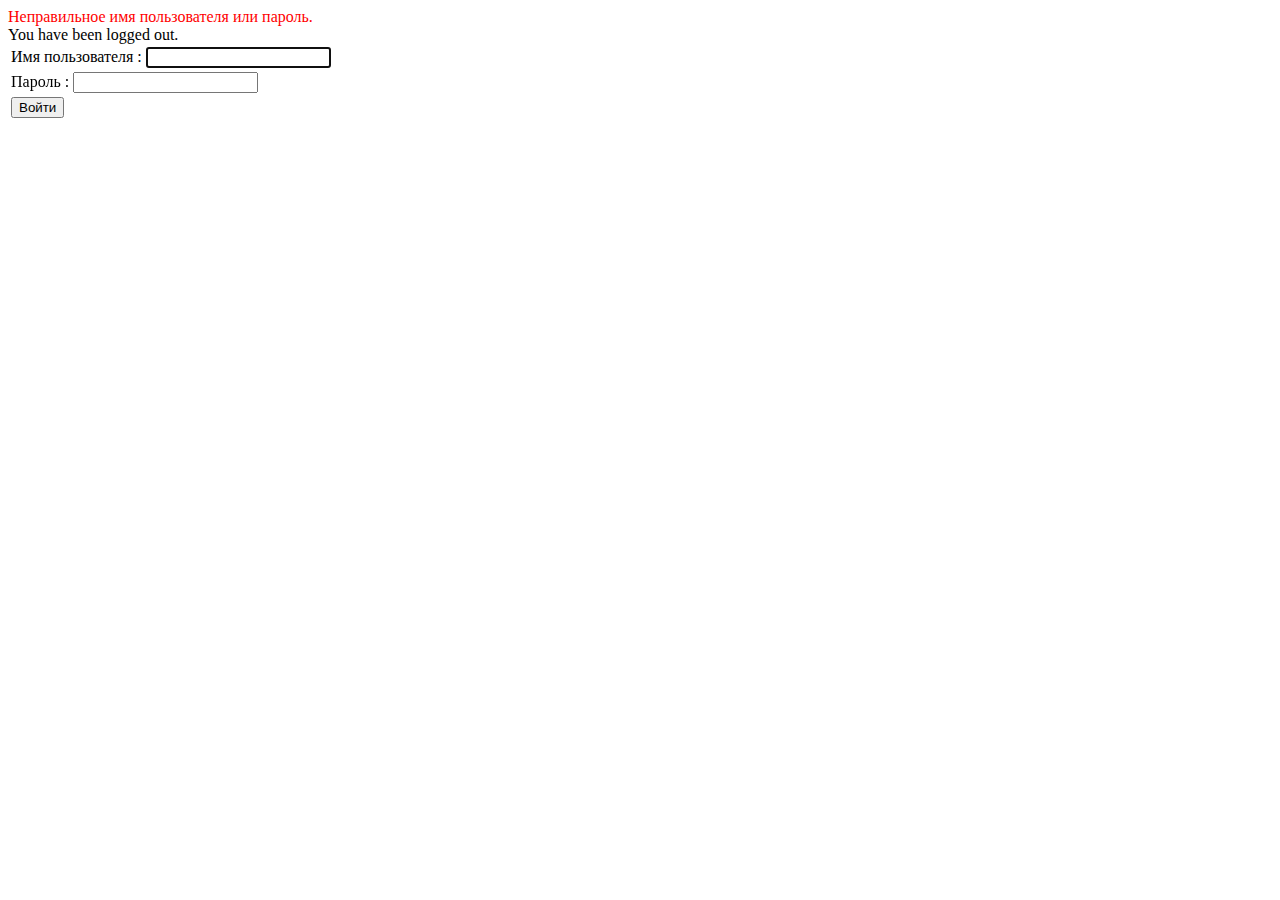
<file: src/main/resources/templates/login.html>
<!DOCTYPE html>
<html xmlns:th="http://www.thymeleaf.org">
    <head lang="ru">
        <title>Login Form</title>
        <!--/*/ <th:block th:include="fragments/headerinc :: head"></th:block> /*/-->
    </head>
    <body>
        <div class="container">
            <!--/*/ <th:block th:include="fragments/header :: header"></th:block> /*/-->
            <div th:if="${param.error}">
                <label style="color:red">Неправильное имя пользователя или пароль.</label>
            </div>
            <div th:if="${param.logout}">
                <label>
                    You have been logged out.
                </label>
            </div>

            <form th:action="@{/login}" method="post">

                <table class="table table-striped">
                    <tr>
                        <td><label> Имя пользователя : <input type="text" name="username" autofocus="true"/> </label></td>
                    </tr>
                    <tr>
                        <td><label> Пароль : <input type="password" name="password"/> </label></td>
                    </tr>
                    <tr>
                        <td> <button type="submit" class="btn btn-default">Войти</button></td>
                    </tr>
                </table>

            </form>
        </div>
    </body>
</html>
</file>
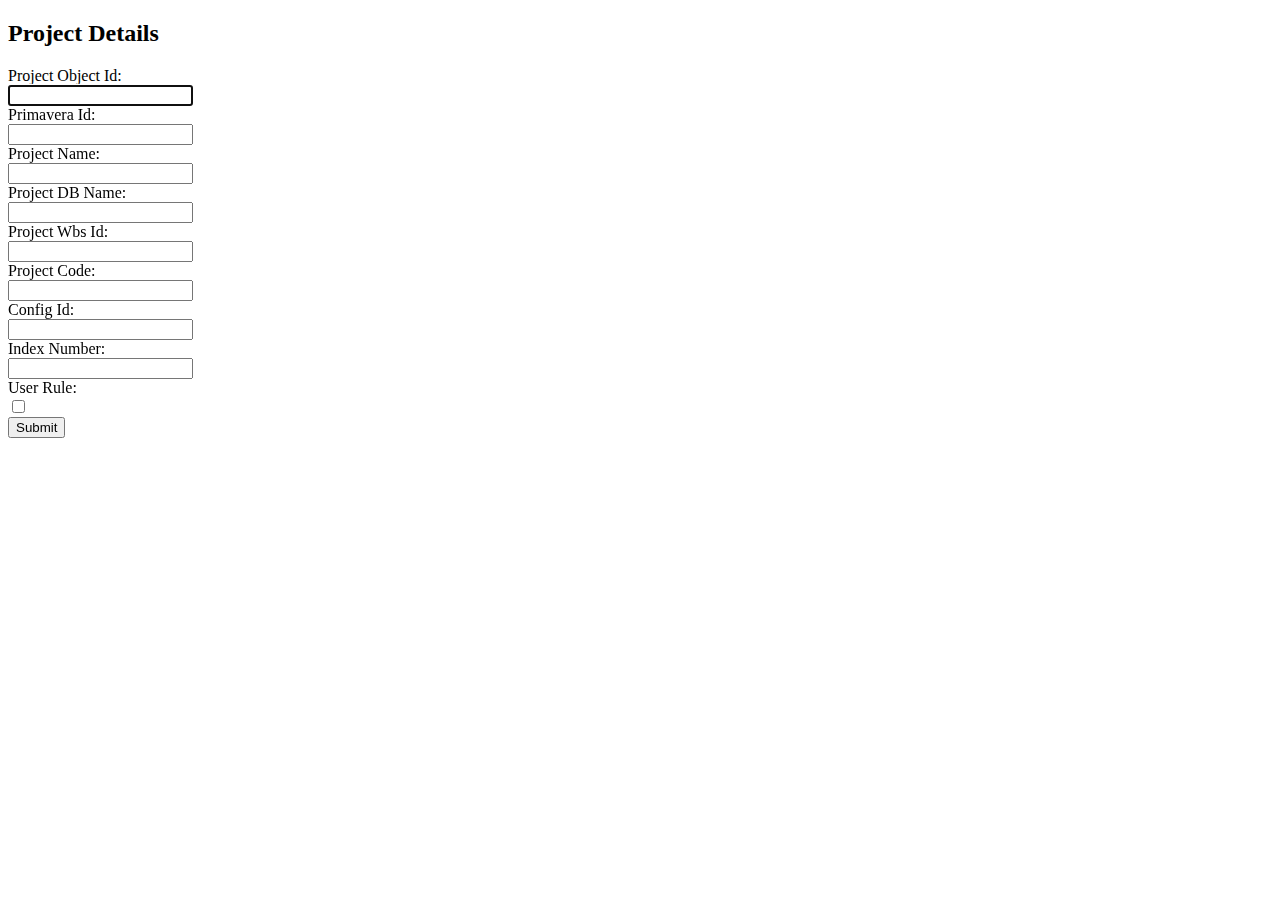
<file: src/main/resources/templates/projectform.html>
<!DOCTYPE html>
<html xmlns:th="http://www.thymeleaf.org">
<head lang="ru">
    <title>Форма проекта</title>
    <!--/*/ <th:block th:include="fragments/headerinc :: head"></th:block> /*/-->
</head>
<body>
<div class="container">
    <!--/*/ <th:block th:include="fragments/header :: header"></th:block> /*/-->

    <h2>Project Details</h2>
    <div>
        <form class="form-horizontal" th:object="${project}" th:action="@{/project}" method="post">
            <input type="hidden" th:field="*{project.id}"/>
            <div class="form-group">
                <label class="col-sm-2 control-label">Project Object Id:</label>
                <div class="col-sm-10">
                    <input type="text" class="form-control" th:field="*{project.projectObjectId}" autofocus="true"/>
                </div>
            </div>
            <div class="form-group">
                <label class="col-sm-2 control-label">Primavera Id:</label>
                <div class="col-sm-10">
                    <input type="text" class="form-control" th:field="*{project.primaveraId}"/>
                </div>
            </div>
            <div class="form-group">
                <label class="col-sm-2 control-label">Project Name:</label>
                <div class="col-sm-10">
                    <input type="text" class="form-control" th:field="*{project.projectName}"/>
                </div>
            </div>
            <div class="form-group">
                <label class="col-sm-2 control-label">Project DB Name:</label>
                <div class="col-sm-10">
                    <input type="text" class="form-control" th:field="*{project.projectDbName}"/>
                </div>
            </div>
            <div class="form-group">
                <label class="col-sm-2 control-label">Project Wbs Id:</label>
                <div class="col-sm-10">
                    <input type="text" class="form-control" th:field="*{project.projectWbsId}"/>
                </div>
            </div>
            <div class="form-group">
                <label class="col-sm-2 control-label">Project Code:</label>
                <div class="col-sm-10">
                    <input type="text" class="form-control" th:field="*{project.projectCode}"/>
                </div>
            </div>
            <div class="form-group">
                <label class="col-sm-2 control-label">Config Id:</label>
                <div class="col-sm-10">
                    <input type="text" class="form-control" th:field="*{project.configId}"/>
                </div>
            </div>
            <div class="form-group">
                <label class="col-sm-2 control-label">Index Number:</label>
                <div class="col-sm-10">
                    <input type="text" class="form-control" th:field="*{project.indexNumber}"/>
                </div>
            </div>
            <div class="form-group" th:each="role, status : *{allRoles}">
                <label class="col-sm-2 control-label">User Rule:</label>
                <div class="col-sm-10">
                    <input type="checkbox" class="form-control" th:checked="${#lists.contains(project.roleIds, role.id)}"
                           th:value="${role.id}"
                           th:field="*{roleIds}"
                           th:text="${role.name}"/>
                </div>
            </div>
            <div class="row">
                <button type="submit" class="btn btn-default">Submit</button>
            </div>
        </form>
    </div>
</div>
</body>
</html>
</file>
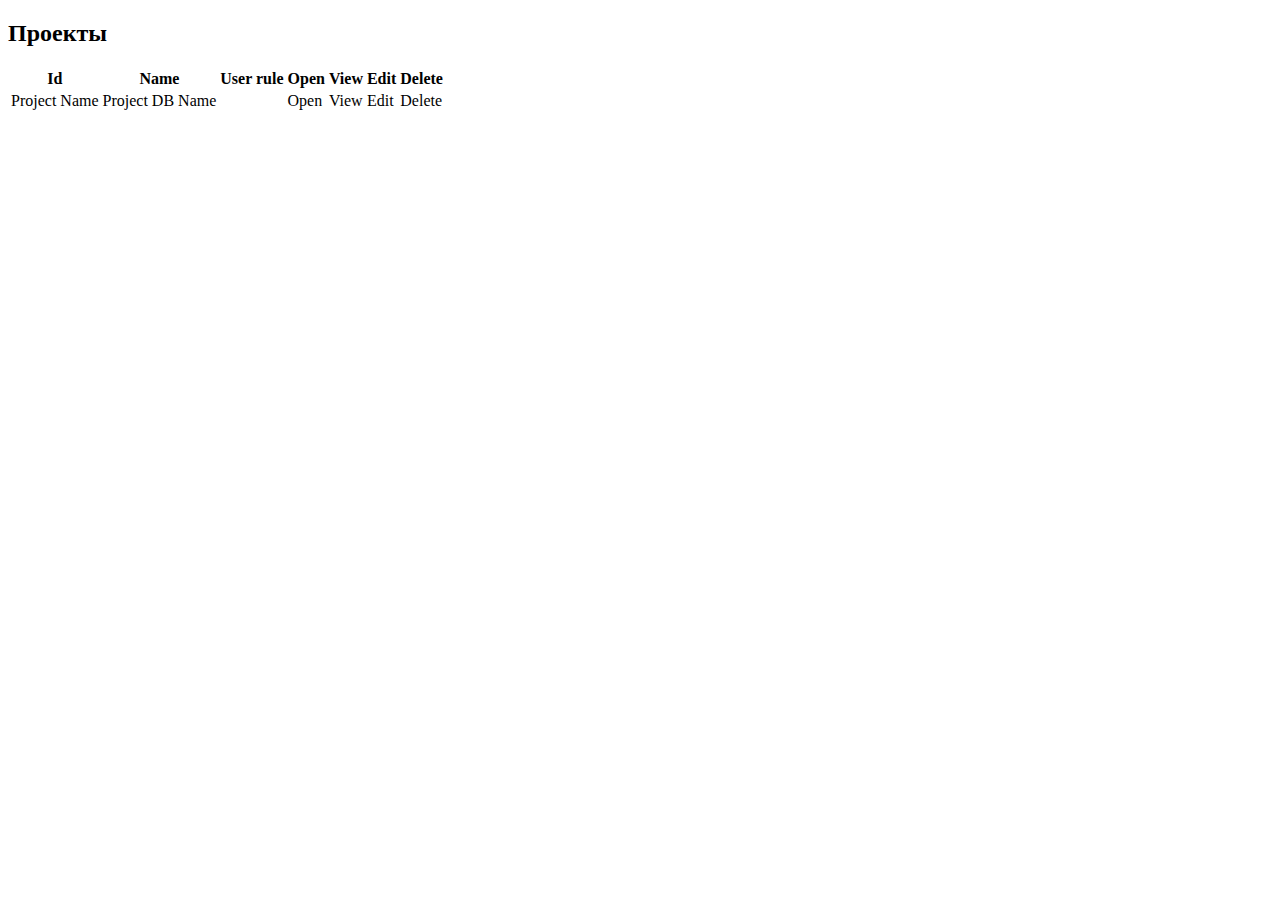
<file: src/main/resources/templates/projects.html>
<!DOCTYPE html>
<html xmlns:th="http://www.thymeleaf.org" xmlns:sec="http://www.thymeleaf.org/extras/spring-security">
<head lang="ru">
    <title>Список проектов</title>
    <!--/*/ <th:block th:include="fragments/headerinc :: head"></th:block> /*/-->
</head>
<body>
<div class="container">
    <!--/*/ <th:block th:include="fragments/header :: header"></th:block> /*/-->
    <div th:if="${not #lists.isEmpty(projects)}">
        <form th:action="@{/logout}" method="post">
            <div class="col-sm-10"><h2>Проекты</h2></div>
        </form>
            <table class="table table-striped">
                <tr>
                    <th>Id</th>
                    <th>Name</th>
                    <th>User rule</th>
                    <th>Open</th>
                    <th>View</th>
                    <th sec:authorize="hasAuthority('ADMIN')">Edit</th>
                    <th sec:authorize="hasAuthority('ADMIN')">Delete</th>
                </tr>
                <tr th:each="project : ${projects}">
                    <div th:if="${#lists.containsAll(#authentication.getAuthorities(), project.authorities)}">
                        <td th:text="${project.projectName}">Project Name</td>
                        <td th:text="${project.projectDbName}">Project DB Name</td>
                        <td><p th:each="role : ${project.roles}" th:text="${role}"></p></td>
                        <td><a th:href="${'/project_view/' + project.id}">Open</a> </td>
                        <td><a th:href="${'/project/' + project.id}">View</a> </td>
                        <td sec:authorize="hasAuthority('ADMIN')"><a th:href="${'/project/edit/' + project.id}">Edit</a> </td>
                        <td sec:authorize="hasAuthority('ADMIN')"><a th:href="${'/project/delete/' + project.id}">Delete</a> </td>
                    </div>
                </tr>
            </table>
    </div>
</div>
</body>
</html>
</file>
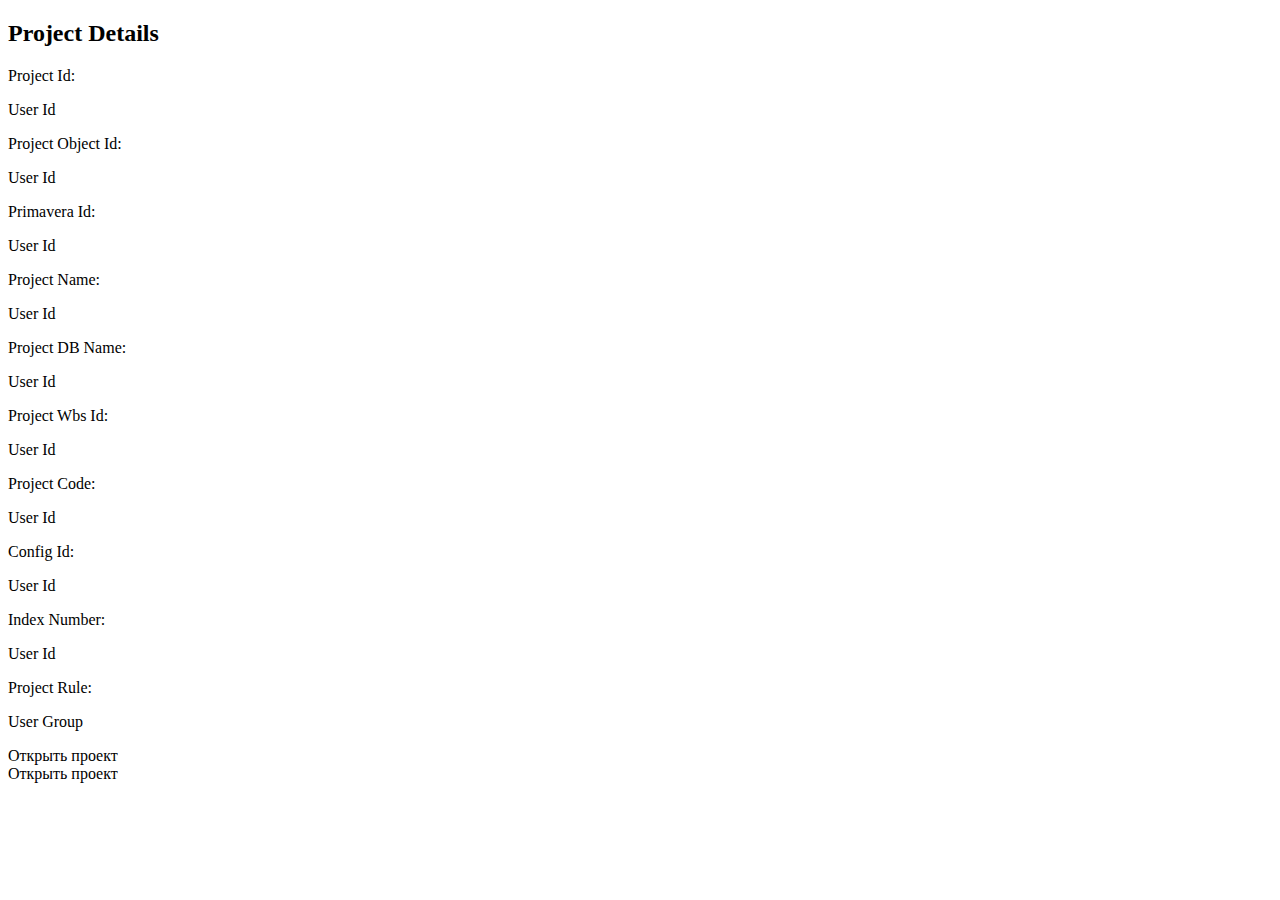
<file: src/main/resources/templates/projectshow.html>
<!DOCTYPE html>
<html xmlns:th="http://www.thymeleaf.org">
<head  lang="ru">
    <title>Проект</title>
    <!--/*/ <th:block th:include="fragments/headerinc :: head"></th:block> /*/-->
</head>
<body>
<div class="container">
    <!--/*/ <th:block th:include="fragments/header :: header"></th:block> /*/-->
    <h2>Project Details</h2>
    <div>
        <form class="form-horizontal" th:object="${project}">
            <div class="form-group">
                <label class="col-sm-2 control-label">Project Id:</label>
                <div class="col-sm-10">
                    <p class="form-control-static" th:text="*{id}">User Id</p></div>
            </div>
            <div class="form-group">
                <label class="col-sm-2 control-label">Project Object Id:</label>
                <div class="col-sm-10">
                    <p class="form-control-static" th:text="*{projectObjectId}">User Id</p></div>
            </div>
            <div class="form-group">
                <label class="col-sm-2 control-label">Primavera Id:</label>
                <div class="col-sm-10">
                    <p class="form-control-static" th:text="*{primaveraId}">User Id</p></div>
            </div>
            <div class="form-group">
                <label class="col-sm-2 control-label">Project Name:</label>
                <div class="col-sm-10">
                    <p class="form-control-static" th:text="*{projectName}">User Id</p></div>
            </div>
            <div class="form-group">
                <label class="col-sm-2 control-label">Project DB Name:</label>
                <div class="col-sm-10">
                    <p class="form-control-static" th:text="*{projectDbName}">User Id</p></div>
            </div>
            <div class="form-group">
                <label class="col-sm-2 control-label">Project Wbs Id:</label>
                <div class="col-sm-10">
                    <p class="form-control-static" th:text="*{projectWbsId}">User Id</p></div>
            </div>
            <div class="form-group">
                <label class="col-sm-2 control-label">Project Code:</label>
                <div class="col-sm-10">
                    <p class="form-control-static" th:text="*{projectCode}">User Id</p></div>
            </div>
            <div class="form-group">
                <label class="col-sm-2 control-label">Config Id:</label>
                <div class="col-sm-10">
                    <p class="form-control-static" th:text="*{configId}">User Id</p></div>
            </div>
            <div class="form-group">
                <label class="col-sm-2 control-label">Index Number:</label>
                <div class="col-sm-10">
                    <p class="form-control-static" th:text="*{indexNumber}">User Id</p></div>
            </div>
            <div class="form-group" th:each="role : *{roles}">
                <label class="col-sm-2 control-label">Project Rule:</label>
                <div class="col-sm-10">
                    <p class="form-control-static" th:text="${role}">User Group</p>
                </div>
            </div>
            <div class="form-group">
                <label class="col-sm-2 control-label">Открыть проект</label>
                <div class="col-sm-10">
                    <a th:href="${'/project_view/' + project.id}">Открыть проект</a>
                </div>
            </div>
        </form>
    </div>
</div>
</body>
</html>
</file>
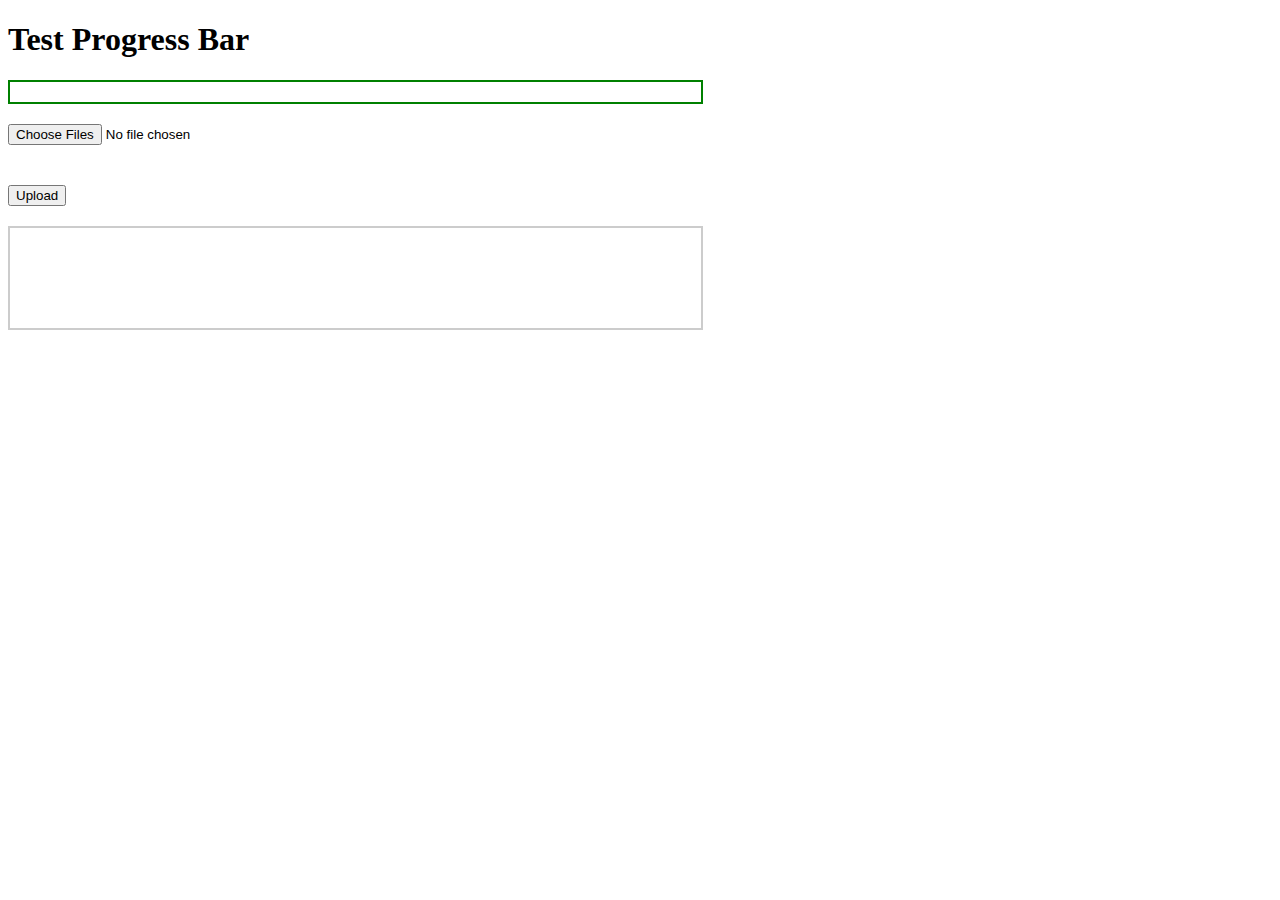
<file: src/main/resources/templates/test.html>
<!DOCTYPE html>
<html xmlns:th="http://www.thymeleaf.org" xmlns:sec="http://www.thymeleaf.org/extras/spring-security">
<head lang="ru">
    <script>
        var totalFileLength, totalUploaded, fileCount, filesUploaded;

        //To log everything on console
        function debug(s) {
            var debug = document.getElementById('debug');
            if (debug) {
                debug.innerHTML = debug.innerHTML + '<br/>' + s;
            }
        }

        //Will be called when upload is completed
        function onUploadComplete(e) {
            totalUploaded += document.getElementById('files').files[filesUploaded].size;
            filesUploaded++;
            debug('complete ' + filesUploaded + " of " + fileCount);
            debug('totalUploaded: ' + totalUploaded);
            /*<![CDATA[*/
            if (filesUploaded < fileCount) {
                uploadNext();
            } else {
                var bar = document.getElementById('bar');
                bar.style.width = '100%';
                bar.innerHTML = '100% complete';
                alert('Finished uploading file(s)');
            }
            /*]]>*/
        }

        //Will be called when user select the files in file control
        function onFileSelect(e) {
            var files = e.target.files; // FileList object
            var output = [];
            fileCount = files.length;
            totalFileLength = 0;
            /*<![CDATA[*/
            for (var i = 0; i < fileCount; i++) {
                var file = files[i];
                output.push(file.name, ' (', file.size, ' bytes, ', file.lastModifiedDate.toLocaleDateString(), ')');
                output.push('<br/>');
                debug('add ' + file.size);
                totalFileLength += file.size;
            }
             /*]]>*/
            document.getElementById('selectedFiles').innerHTML = output.join('');
            debug('totalFileLength:' + totalFileLength);
        }

        //This will continueously update the progress bar
        function onUploadProgress(e) {
            if (e.lengthComputable) {
                var percentComplete = parseInt((e.loaded + totalUploaded) * 100 / totalFileLength);
                var bar = document.getElementById('bar');
                bar.style.width = percentComplete + '%';
                bar.innerHTML = percentComplete + ' % complete';
            } else {
                debug('unable to compute');
            }
        }

        //the Ouchhh !! moments will be captured here
        function onUploadFailed(e) {
            alert("Error uploading file");
        }

        //Pick the next file in queue and upload it to remote server
        function uploadNext() {
            var xhr = new XMLHttpRequest();
            var fd = new FormData();
            var file = document.getElementById('files').files[filesUploaded];
            fd.append("multipartFile", file);
            xhr.upload.addEventListener("progress", onUploadProgress, false);
            xhr.addEventListener("load", onUploadComplete, false);
            xhr.addEventListener("error", onUploadFailed, false);
            xhr.open("POST", "save_file");
            debug('uploading ' + file.name);
            xhr.send(fd);
        }

        //Let's begin the upload process
        function startUpload() {
            totalUploaded = filesUploaded = 0;
            uploadNext();
        }

        //Event listeners for button clicks
        window.onload = function() {
            console.log('test');
            document.getElementById('files').addEventListener('change', onFileSelect, false);
            document.getElementById('uploadButton').addEventListener('click', startUpload, false);
        }
    </script>
    <title>Список проектов</title>
    <!--/*/ <th:block th:include="fragments/headerinc :: head"></th:block> /*/-->
</head>
<body>
<div class="container">
    <div style="width:55%">
        <h1>Test Progress Bar</h1>
        <div id='progressBar' style='height: 20px; border: 2px solid green; margin-bottom: 20px'>
            <div id='bar' style='height: 100%; background: #33dd33; width: 0%'>
            </div>
        </div>
        <form style="margin-bottom: 20px">
            <input type='file' id="files" multiple="multiple" style="margin-bottom: 20px"/><br/>
            <output id="selectedFiles"></output>
            <input id='uploadButton' type='button' value="Upload" style="margin-top: 20px"/>
        </form>
        <div id='debug' style='height: 100px; border: 2px solid #ccc; overflow: auto'></div>
    </div>
</div>
</body>
</html>
</file>
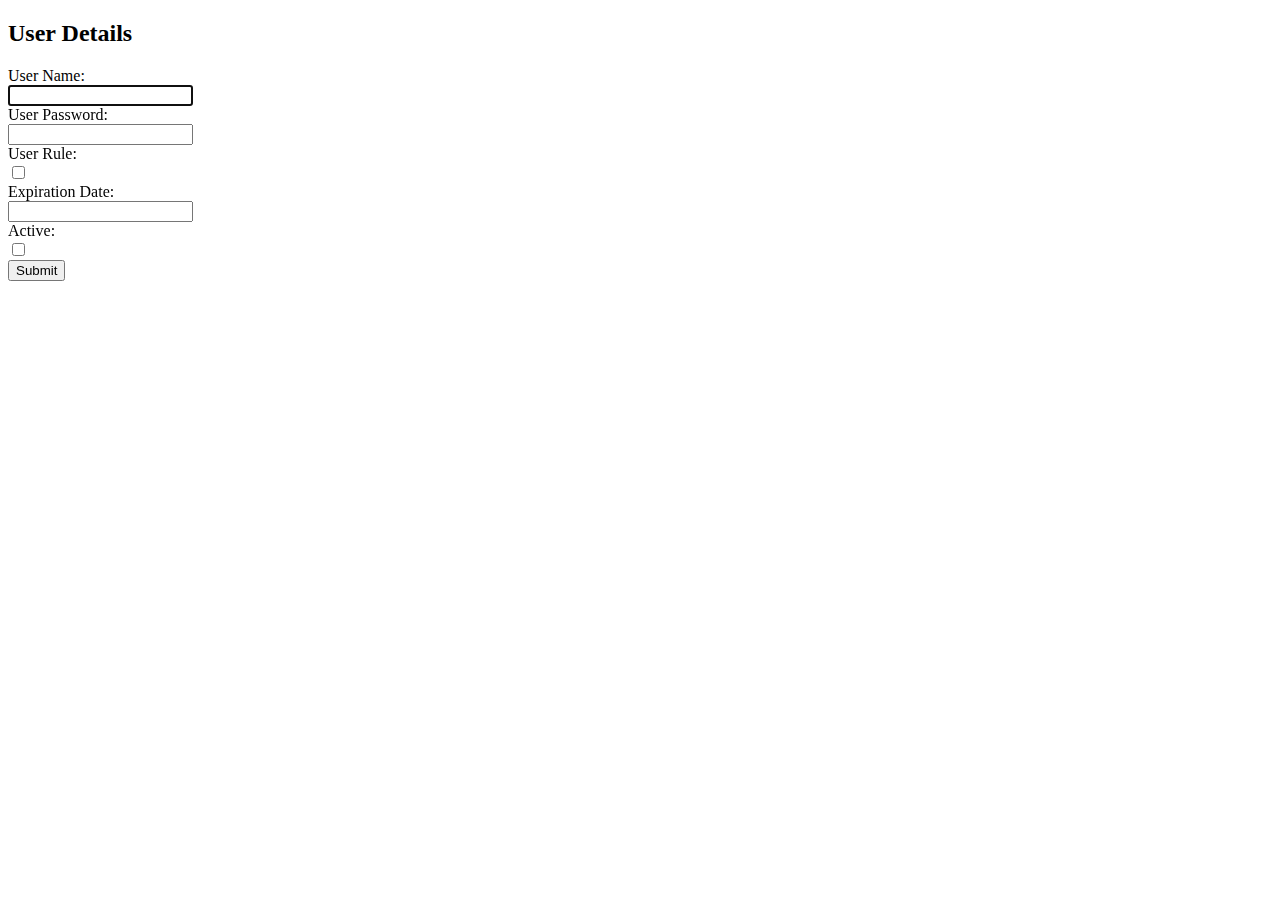
<file: src/main/resources/templates/userform.html>
<!DOCTYPE html>
<html xmlns:th="http://www.thymeleaf.org">
    <head lang="ru">
        <title>Форма пользователя</title>
        <!--/*/ <th:block th:include="fragments/headerinc :: head"></th:block> /*/-->
    </head>
    <body>
        <div class="container">
            <!--/*/ <th:block th:include="fragments/header :: header"></th:block> /*/-->

            <h2>User Details</h2>
            <div>
                <form class="form-horizontal" th:object="${createUserFormModel}" th:action="@{/user}" method="post">
                    <input type="hidden" th:field="*{user.id}"/>
                    <div class="form-group">
                        <label class="col-sm-2 control-label">User Name:</label>
                        <div class="col-sm-10">
                            <input type="text" class="form-control" th:field="*{user.name}" autofocus="true"/>
                        </div>
                    </div>
                    <div class="form-group" th:if="${createUserFormModel.user.id == null}">
                        <label class="col-sm-2 control-label">User Password:</label>
                        <div class="col-sm-10">
                            <input type="password" class="form-control" th:field="*{user.password}"/>
                        </div>
                    </div>
                    <div class="form-group" th:each="role, status : *{allRoles}">
                        <label class="col-sm-2 control-label">User Rule:</label>
                        <div class="col-sm-10">
                            <input type="checkbox" class="form-control" th:checked="${#lists.contains(createUserFormModel.roleIds, role.id)}"
                                   th:value="${role.id}"
                                   th:field="*{roleIds}"
                                   th:text="${role.name}"/>
                        </div>
                    </div>
                    <div class="form-group">
                        <label class="col-sm-2 control-label">Expiration Date:</label>
                        <div class="col-sm-10">
                            <input id="expirationDate" type="text" class="form-control" th:field="*{user.expirationDate}"/>
                        </div>
                    </div>
                    <div class="form-group">
                        <label class="col-sm-2 control-label">Active:</label>
                        <div class="col-sm-10">
                            <input type="checkbox" class="form-control" th:field="*{user.active}"/>
                        </div>
                    </div>
                    <div class="row">
                        <button type="submit" class="btn btn-default">Submit</button>
                    </div>
                </form>
            </div>
        </div>
        <script>
            $(function () {
                $('#expirationDate').datepicker({dateFormat: 'dd-mm-yy'});
                $.datepicker.setDefaults( $.datepicker.regional[ "ru" ] );
            });
        </script>
    </body>
</html>
</file>
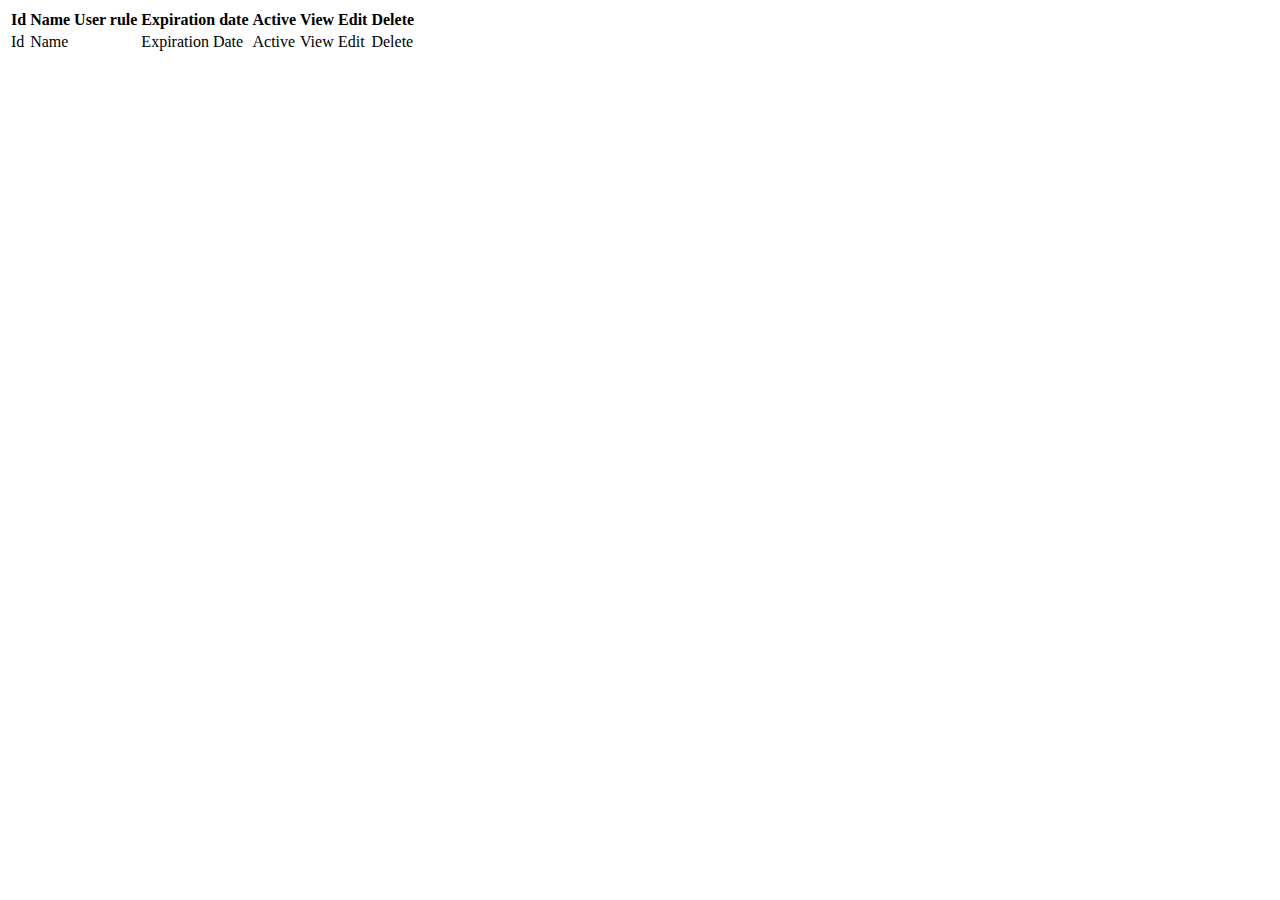
<file: src/main/resources/templates/users.html>
<!DOCTYPE html>
<html xmlns:th="http://www.thymeleaf.org" xmlns:sec="http://www.thymeleaf.org/extras/spring-security">
    <head lang="ru">
        <title>Список пользователей</title>
        <!--/*/ <th:block th:include="fragments/headerinc :: head"></th:block> /*/-->
    </head>
    <body>
        <div class="container">
            <!--/*/ <th:block th:include="fragments/header :: header"></th:block> /*/-->
            <div th:if="${not #lists.isEmpty(users)}">
                <table class="table table-striped">
                    <tr>
                        <th>Id</th>
                        <th>Name</th>
                        <th>User rule</th>
                        <th>Expiration date</th>
                        <th>Active</th>
                        <th sec:authorize="hasAuthority('ADMIN')">View</th>
                        <th sec:authorize="hasAuthority('ADMIN')">Edit</th>
                        <th sec:authorize="hasAuthority('ADMIN')">Delete</th>
                    </tr>
                    <tr th:each="user : ${users}">
                        <td th:text="${user.id}">Id</td>
                        <td th:text="${user.name}">Name</td>
                        <td><p th:each="role : ${user.roles}" th:text="${role}"></p></td>
                        <td th:text="${#dates.format(user.expirationDate, 'dd.MM.yyyy')}">Expiration Date</td>
                        <td th:text="${user.active}">Active</td>
                        <td sec:authorize="hasAuthority('ADMIN')"><a th:href="${'/user/' + user.id}">View</a> </td>
                        <td sec:authorize="hasAuthority('ADMIN')"><a th:href="${'/user/edit/' + user.id}">Edit</a> </td>
                        <td sec:authorize="hasAuthority('ADMIN')"><a th:href="${'/user/delete/' + user.id}">Delete</a> </td>
                    </tr>
                </table>

            </div>
        </div>
    </body>
</html>
</file>
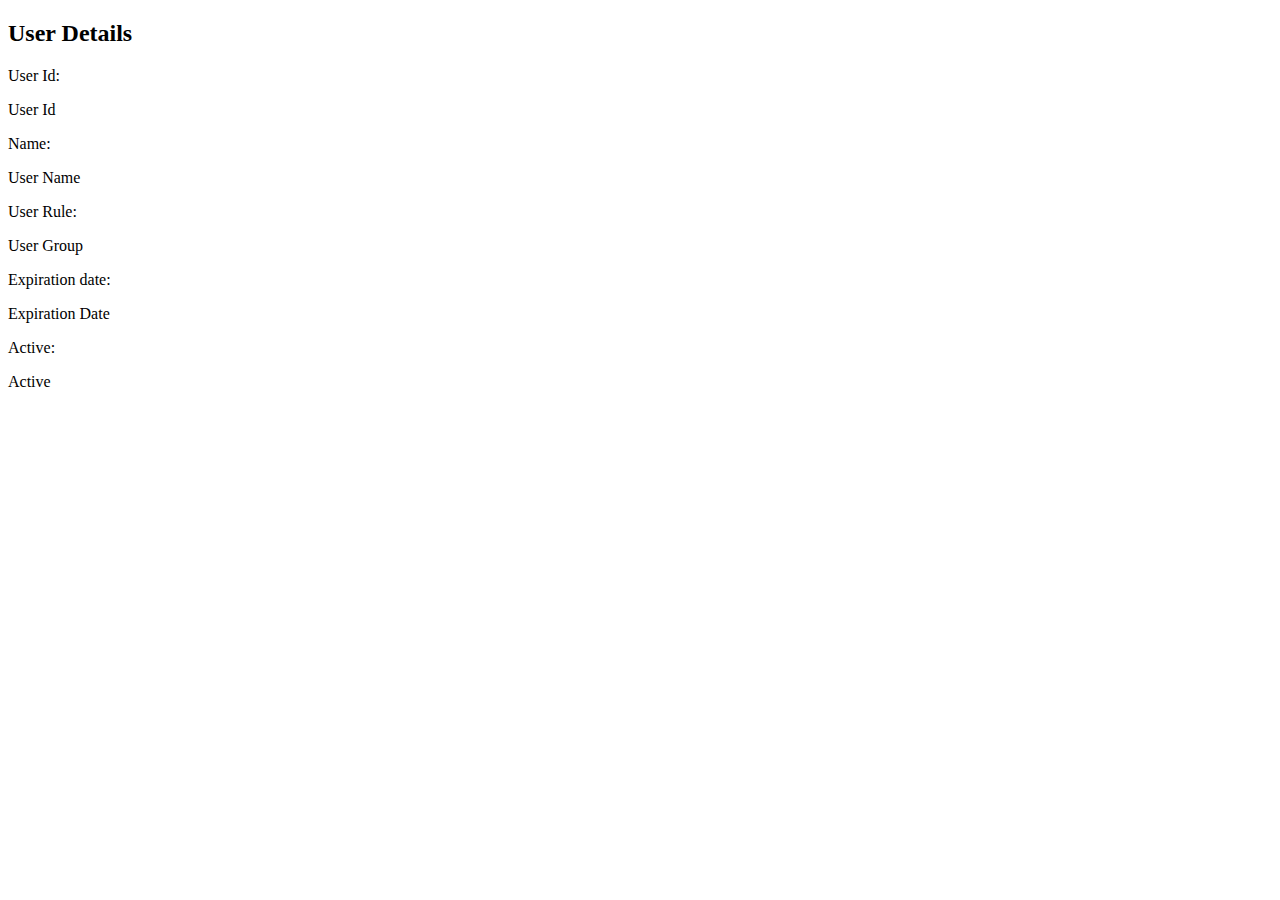
<file: src/main/resources/templates/usershow.html>
<!DOCTYPE html>
<html xmlns:th="http://www.thymeleaf.org">
    <head  lang="ru">
        <title>Пользователь</title>
        <!--/*/ <th:block th:include="fragments/headerinc :: head"></th:block> /*/-->
    </head>
    <body>
        <div class="container">
            <!--/*/ <th:block th:include="fragments/header :: header"></th:block> /*/-->
            <h2>User Details</h2>
                <div>
                    <form class="form-horizontal">
                        <div class="form-group">
                            <label class="col-sm-2 control-label">User Id:</label>
                            <div class="col-sm-10">
                                <p class="form-control-static" th:text="${user.id}">User Id</p></div>
                        </div>
                        <div class="form-group">
                            <label class="col-sm-2 control-label">Name:</label>
                            <div class="col-sm-10">
                                <p class="form-control-static" th:text="${user.name}">User Name</p>
                            </div>
                        </div>
                        <div class="form-group" th:each="role : ${user.roles}">
                            <label class="col-sm-2 control-label">User Rule:</label>
                            <div class="col-sm-10">
                                <p class="form-control-static" th:text="${role}">User Group</p>
                            </div>
                        </div>
                        <div class="form-group">
                            <label class="col-sm-2 control-label">Expiration date:</label>
                            <div class="col-sm-10">
                                <p class="form-control-static" th:text="${#dates.format(user.expirationDate, 'dd-MMM-yyyy')}">Expiration Date</p>
                            </div>
                        </div>
                        <div class="form-group">
                            <label class="col-sm-2 control-label">Active:</label>
                            <div class="col-sm-10">
                                <p class="form-control-static" th:text="${user.active}">Active</p>
                            </div>
                        </div>
                    </form>
                </div>
        </div>
    </body>
</html>
</file>
